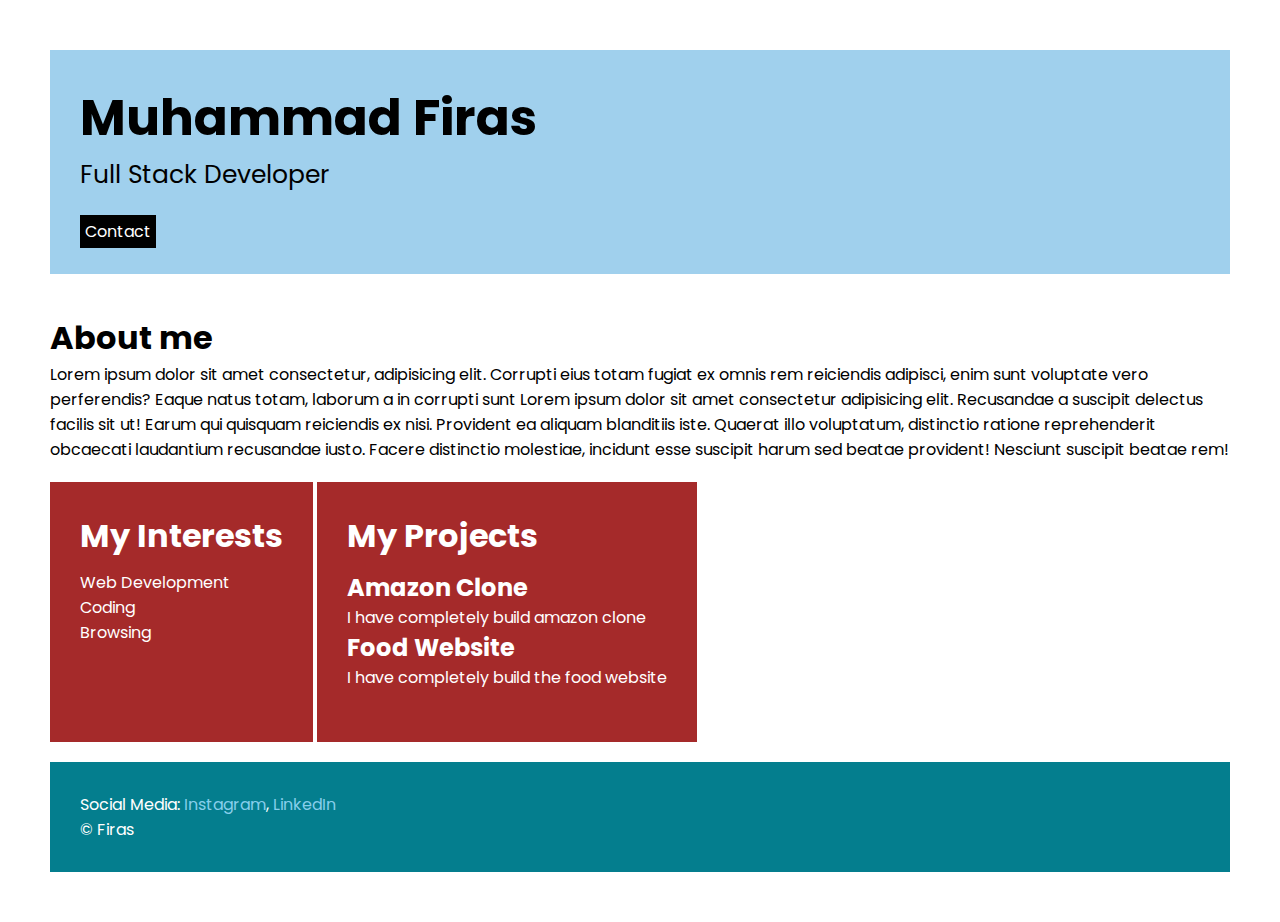
<file: index.html>
<!DOCTYPE html>
<html lang="en">

<head>
    <meta charset="UTF-8">
    <meta name="viewport" content="width=device-width, initial-scale=1.0">
    <title>Portfolio</title>
    <link rel="stylesheet" href="style.css">
    <link rel="preconnect" href="https://fonts.googleapis.com">
    <link rel="preconnect" href="https://fonts.gstatic.com" crossorigin>
    <link href="https://fonts.googleapis.com/css2?family=Poppins&display=swap" rel="stylesheet">
</head>

<body>
    <div class="container">
        <div class="section1">
            <h1 class="section1__name">Muhammad Firas</h1>
            <p class="section1__role">Full Stack Developer</p>
            <br>
            <a href="contact.html">Contact</a>
        </div>
        <div class="section2">
            <h1 class="section2__description">About me</h1>
            <p>Lorem ipsum dolor sit amet consectetur, adipisicing elit. Corrupti eius totam fugiat ex omnis rem
                reiciendis
                adipisci, enim sunt voluptate vero perferendis? Eaque natus totam, laborum a in corrupti sunt
                Lorem ipsum dolor sit amet consectetur adipisicing elit. Recusandae a suscipit delectus facilis sit ut!
                Earum qui quisquam reiciendis ex nisi. Provident ea aliquam blanditiis iste. Quaerat illo voluptatum,
                distinctio ratione reprehenderit obcaecati laudantium recusandae iusto. Facere distinctio molestiae,
                incidunt esse suscipit harum sed beatae provident! Nesciunt suscipit beatae rem!</p>
        </div>
        <div class="section3">
            <h1 class="section3__interest">My Interests</h1>
            <ul>
                <li>Web Development</li>
                <li>Coding</li>
                <li>Browsing</li>
            </ul>
        </div>
        <div class="section4">
            <h1 class="section14__description">My Projects</h1>
            <ul>
                <li>
                    <h2>Amazon Clone</h2>
                    <p>I have completely build amazon clone</p>
                </li>
                <li>
                    <h2>Food Website</h2>
                    <p>I have completely build the food website</p>
                </li>
            </ul>
        </div>
        <div class="section5">
            <p class="section5__social">Social Media: <a href="https://www.instagram.com/firas___07/" target="_blank">Instagram</a>, <a
                    href="https://www.linkedin.com/in/muhammad-firas-50041624a/" target="_blank">LinkedIn</a></p>
            <p>&copy; Firas</p>
        </div>
    </div>
</body>

</html>
</file>
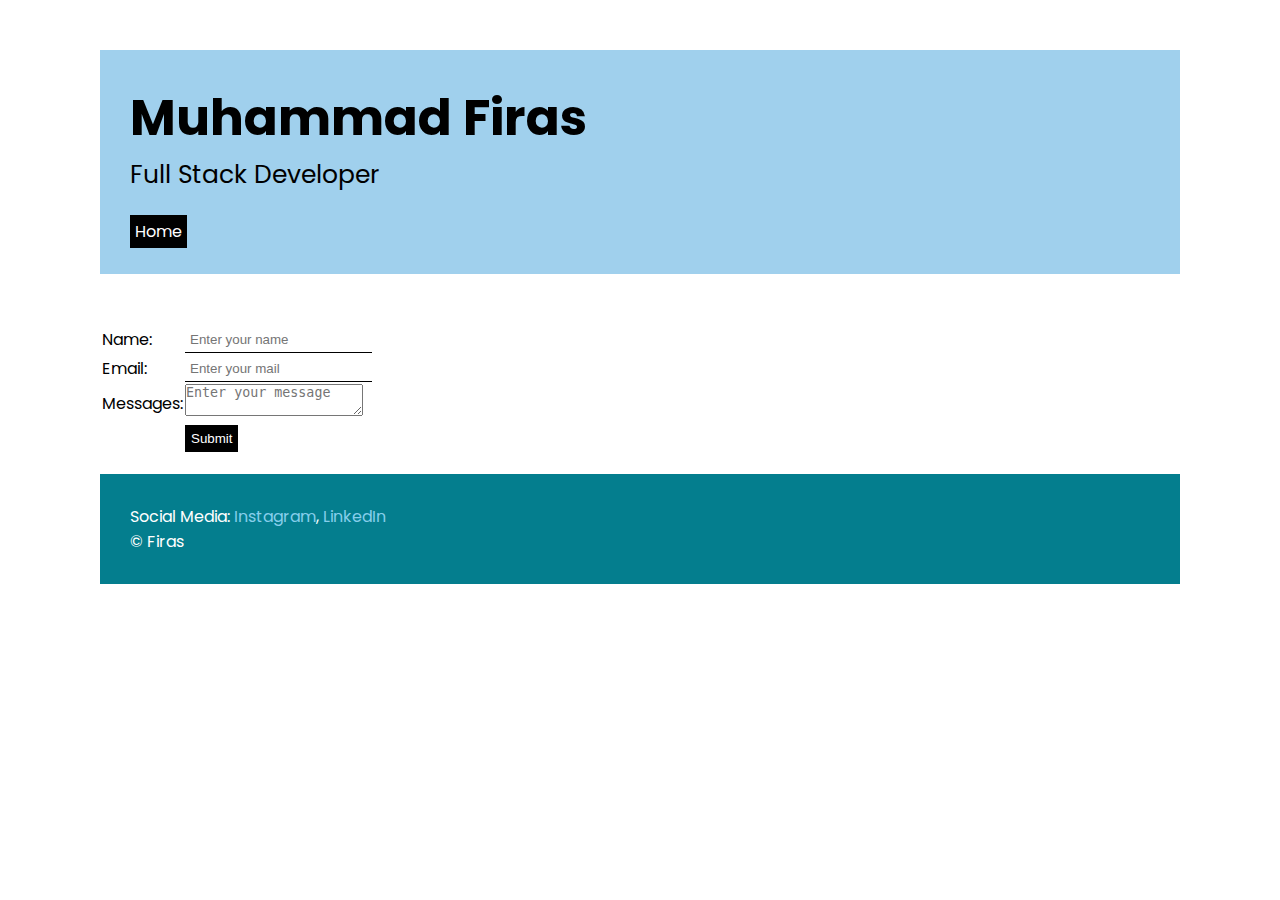
<file: contact.html>
<!DOCTYPE html>
<html lang="en">

<head>
    <meta charset="UTF-8">
    <meta name="viewport" content="width=device-width, initial-scale=1.0">
    <title>Contact</title>
    <link rel="stylesheet" href="style.css">
    <link rel="preconnect" href="https://fonts.googleapis.com">
    <link rel="preconnect" href="https://fonts.gstatic.com" crossorigin>
    <link href="https://fonts.googleapis.com/css2?family=Poppins&display=swap" rel="stylesheet">
</head>

<body>
    <div class="container">
        <div class="container">
            <div class="section1">
                <h1 class="section1__name">Muhammad Firas</h1>
                <p class="section1__role">Full Stack Developer</p>
                <br>
                <a href="index.html">Home</a>
            </div>
            <div class="form">
                <form>
                    <table>
                        <tr>
                            <td>Name:</td>
                            <td><input type="text" placeholder="Enter your name" class="form__input"></td>
                        </tr>
                        <tr>
                            <td>Email:</td>
                            <td><input type="email" placeholder="Enter your mail" class="form__input"></td>
                        </tr>
                        <tr>
                            <td>Messages:</td>
                            <td><textarea placeholder="Enter your message" class="form_textarea"></textarea></td>
                        </tr>
                        <tr>
                            <td></td>
                            <td><input type="submit" value="Submit" class="form__submit"></td>
                        </tr>
                    </table>
                </form>
            </div>
            <div class="section5">
                <p class="section5__social">Social Media: <a href="https://www.instagram.com/firas___07/" target="_blank">Instagram</a>, <a
                        href="https://www.linkedin.com/in/muhammad-firas-50041624a/" target="_blank">LinkedIn</a></p>
                <p>&copy; Firas</p>
            </div>
        </div>
</body>

</html>
</file>
<file: style.css>
*{
    padding: 0;
    margin: 0;
}
body{
    font-family: 'Poppins', sans-serif;
}
.container{
    margin: 50px;
}
.section1,.section2,.section3,.section4,.section5{
    margin-top: 20px;
}
.section1{
    background-color: rgb(160, 208, 237);
    padding: 30px;
}
.section1__name{
    font-size: 50px;
}
.section1__role{
    font-size: 25px;
}
.section1 a{
    text-decoration: none;
    background-color: black;
    color: white;
    padding: 5px;
}
.section2__description{
    margin-top: 40px;
}
.section3{
    display: inline-block;
    height: 200px;
    background-color: brown;
    color: white;
    padding: 30px;
    vertical-align: top;
}
.section3 ul{
    list-style: none;
    margin-top: 10px;
}
.section4{
    display: inline-block;
    height: 200px;
    background-color: brown;
    color: white;
    padding: 30px;
    vertical-align: top;
}
.section4 ul{
    list-style: none;
    margin-top: 10px;
}
.section5{
    background-color: rgb(4, 126, 142);
    color: white;
    padding: 30px;
}
.section5__social a{
    text-decoration: none;
    color: skyblue;
}
.form{
    margin-top: 50px;
}
.form__input{
    border: none;
    border-bottom: solid black 1px;
    padding: 5px;
}
.form__textarea{
    border: none;
    border-bottom: solid black 1px;
    padding: 5px;
}
.form__submit{
    background-color: black;
    color: white ;
    border: none;
    padding: 6px;
}
.form__submit:hover{
    background-color: skyblue;
    color: black;
}
</file>
